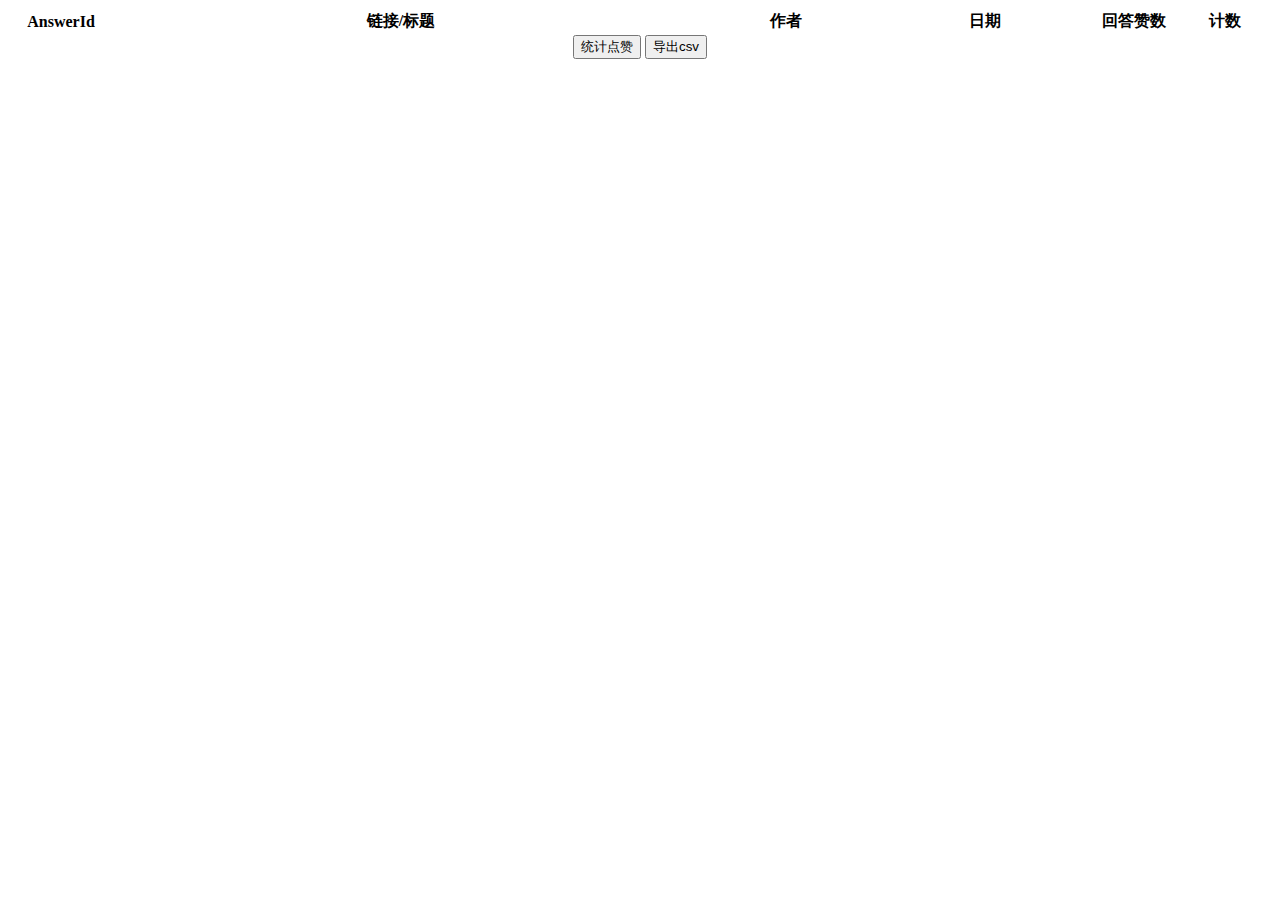
<file: ZhiHuExt/AssocAns.html>
﻿<!DOCTYPE html>
<html lang="en" xmlns="http://www.w3.org/1999/xhtml">
<head>
    <meta http-equiv="X-UA-Compatible" content="IE=edge">
    <meta charset="UTF-8">
    <script src="jquery-3.2.1.min.js"></script>
    <script src="pod.js"></script>
    <script src="utils.js"></script>
    <script src="AnalysePage.js"></script>
    <script src="DownloadMan.js"></script>
    <link rel="stylesheet" href="https://cdn.datatables.net/1.10.16/css/jquery.dataTables.min.css">
    <script src="https://cdn.datatables.net/1.10.16/js/jquery.dataTables.min.js"></script>
    <link rel="stylesheet" href="3rd/nouislider.min.css">
    <script src="3rd/nouislider.min.js"></script>
    <title>联想回答</title>
    <style>
        td:last-child {
            font-weight: bold;
        }
        table.dataTable tbody td {
            padding: 6px 10px;
        }
        table.dataTable tbody td {
            padding: 6px 8px;
        }
    </style>
</head>
<body>
    <div>
        <table id="maintable" class="cell-border hover order-column stripe" width="100%">
            <thead>
                <tr>
                    <th width="8%">AnswerId</th>
                    <th width="45%">链接/标题</th>
                    <th width="15%">作者</th>
                    <th width="16%">日期</th>
                    <th width="7%">回答赞数</th>
                    <th width="7%">计数</th>
                </tr>
            </thead>
        </table>
        <div style="text-align:center">
            <button id="stat">统计点赞</button>
            <button id="export">导出csv</button>
        </div>
    </div>
    <script src="AssocAns.js"></script>
</body>
</html>
</file>
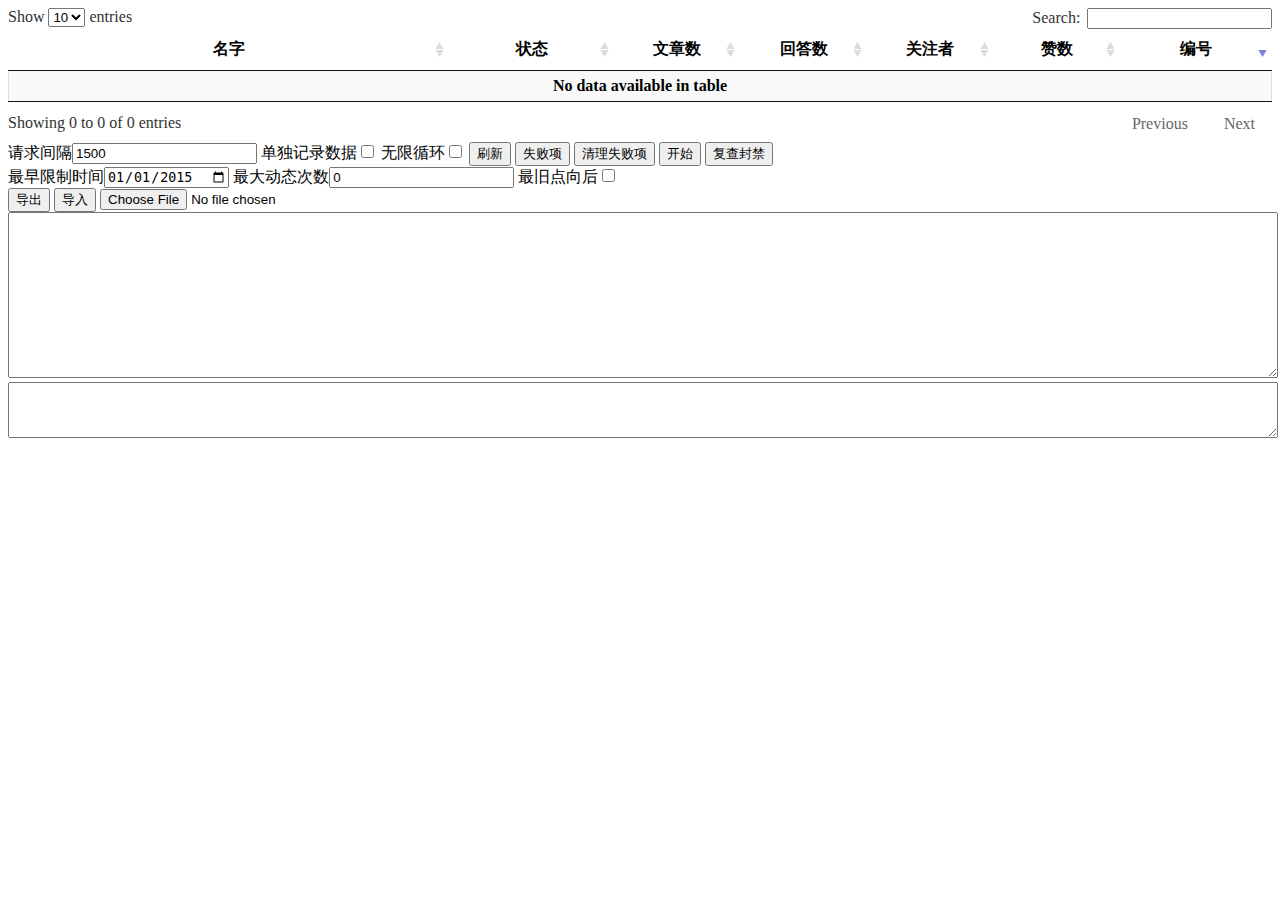
<file: ZhiHuExt/AutoSpider.html>
﻿<!DOCTYPE html>
<html lang="en" xmlns="http://www.w3.org/1999/xhtml">
<head>
    <meta http-equiv="X-UA-Compatible" content="IE=edge">
    <meta charset="UTF-8">
    <script src="3rd/js/jquery-3.2.1.min.js"></script>
    <script src="pod.js"></script>
    <script src="utils.js"></script>
    <script src="ContentBase.js"></script>
    <script src="AnalysePage.js"></script>
    <script src="CoreDB.js"></script>
    <script src="DownloadMan.js"></script>
    <link rel="stylesheet" href="3rd/css/jquery.dataTables.min.css">
    <script src="3rd/js/jquery.dataTables.min.js"></script>
    <title>自动爬虫（账户动态/状态）</title>
    <style>
        td:last-child {
            font-weight: bold;
        }
        table.dataTable tbody td {
            padding: 6px 10px;
        }
    </style>
</head>
<body>
    <div>
        <table id="maintable" class="cell-border hover order-column stripe" width="100%">
            <thead>
                <tr>
                    <th width="35%">名字</th>
                    <th width="13%">状态</th>
                    <th width="10%">文章数</th>
                    <th width="10%">回答数</th>
                    <th width="10%">关注者</th>
                    <th width="10%">赞数</th>
                    <th width="12%">编号</th>
                </tr>
            </thead>
        </table>
        <div>
            请求间隔<input type="number" id="waittime" value="1500" />
            单独记录数据<input type="checkbox" id="aloneRec" />
            无限循环<input type="checkbox" id="repeat" />
            <button id="refresh">刷新</button>
            <button id="show404">失败项</button>
            <button id="del404">清理失败项</button>
            <button id="go">开始</button>
            <button id="chkban">复查封禁</button>
            <br />
            最早限制时间<input id="limitdate" type="date" value="2015-01-01">
            最大动态次数<input type="number" id="maxact" value="0" />
            最旧点向后<input type="checkbox" id="fromold" />
            <br />
            <button id="export">导出</button>
            <button id="import">导入</button> <input type="file" id="infile" />
        </div>
        <div>
            <textarea id="userinput" style="width:100%; height:160px"></textarea>
            <textarea id="out404" style="width:100%; height:50px"></textarea>
        </div>
    </div>
    <script src="AutoSpider.js"></script>
</body>
</html>
</file>
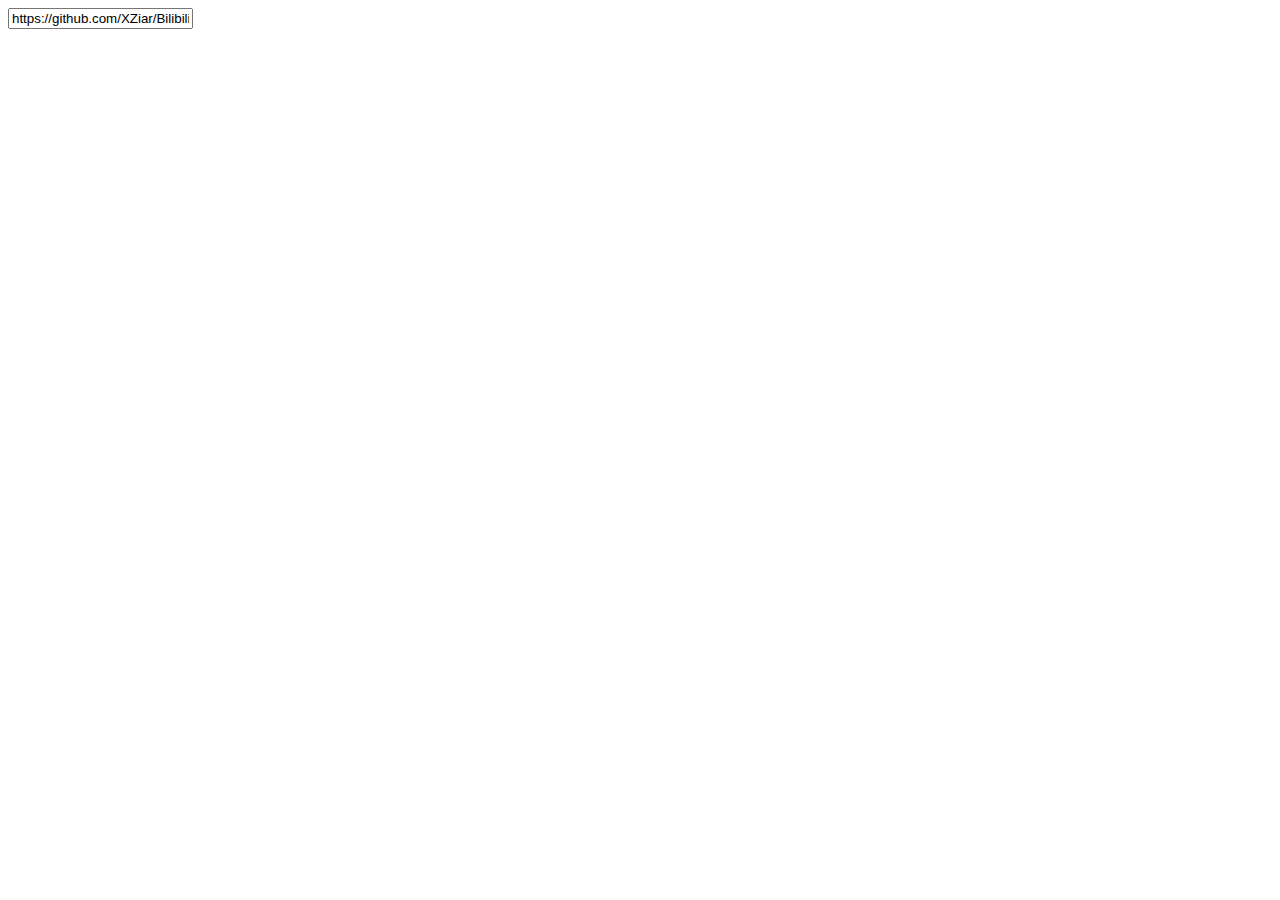
<file: ZhiHuExt/background.html>
﻿<!DOCTYPE html>
<html lang="en" xmlns="http://www.w3.org/1999/xhtml">
<head>
    <meta http-equiv="X-UA-Compatible" content="IE=edge">
    <meta charset="UTF-8">
    <script src="jquery-3.2.1.min.js"></script>
    <script src="dexie.min.js"></script>
    <script src="clipboard.min.js"></script>
    <script src="pod.js"></script>
    <script src="background.js"></script>
    <title>知乎疯牛病插件</title>
</head>
<body>
    <input id="copyData" value="https://github.com/XZiar/Bilibili-Liver/">
    <button id="copyBtn" style="display:none" data-clipboard-target="#copyData"></button>
</body>
</html>
</file>
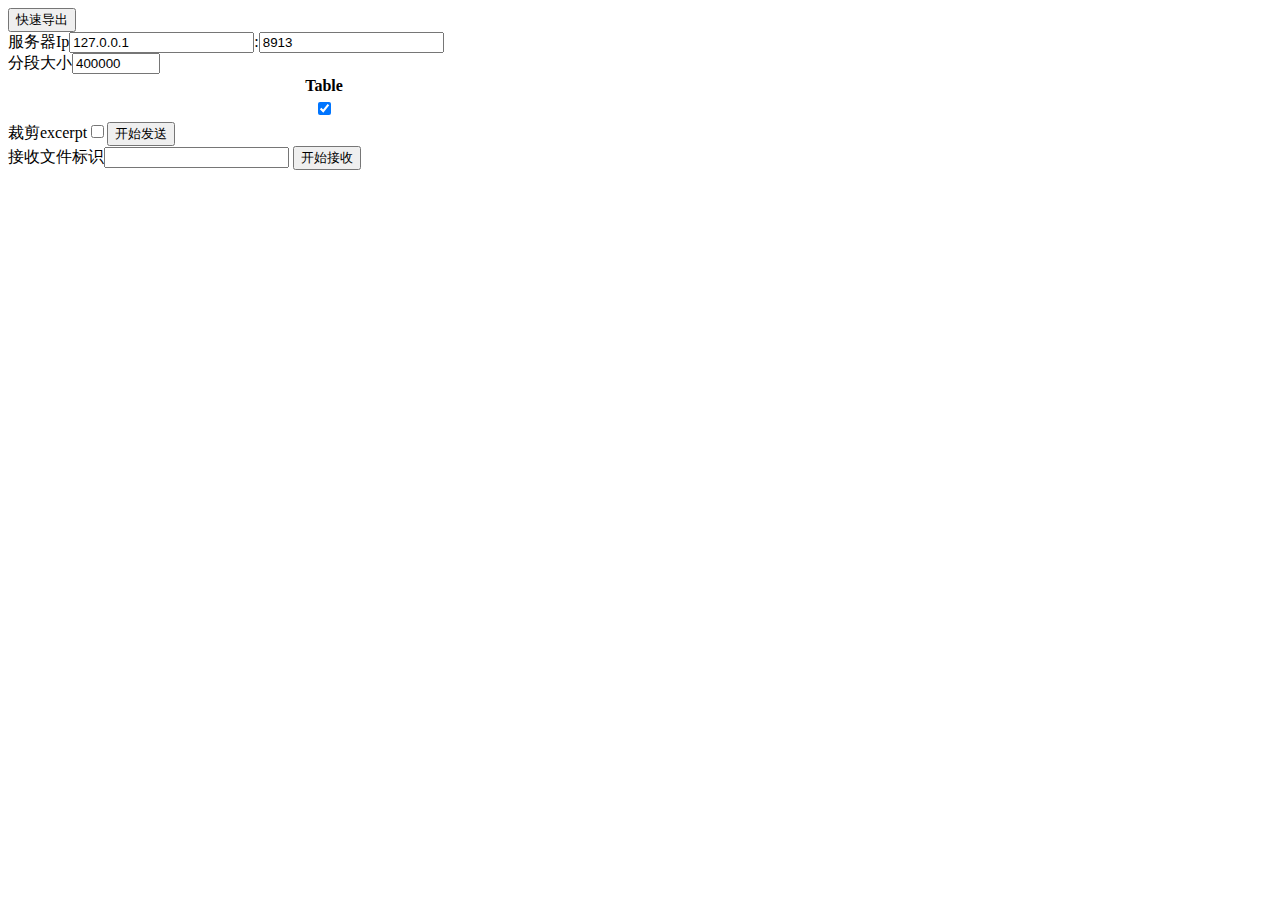
<file: ZhiHuExt/Export.html>
﻿<!DOCTYPE html>
<html lang="en" xmlns="http://www.w3.org/1999/xhtml">
<head>
    <meta http-equiv="X-UA-Compatible" content="IE=edge">
    <meta charset="UTF-8">
    <script src="jquery-3.2.1.min.js"></script>
    <script src="pod.js"></script>
    <script src="utils.js"></script>
    <title>导入导出数据库</title>
</head>
<body>
    <div>
        <button id="quickexport">快速导出</button>
    </div>
    <div>
        服务器Ip<input type="text" id="ip" value="127.0.0.1"/>:<input type="number" id="port" value="8913"/>
    </div>
    <div>分段大小<input type="number" id="partlen" min="10" max="500000" value="400000"/></div>
    <div>
        <table id="maintable" class="cell-border" style="text-align:center" width="50%">
            <thead>
                <tr>
                    <th>Table</th>
                </tr>
            </thead>
            <tbody>
                <tr><td><input type="checkbox" class="tabchooser" data-tname="" checked/></td></tr>
            </tbody>
        </table>
    </div>
    裁剪excerpt<input type="checkbox" id="slimExcerpt"><button id="send">开始发送</button><br />
    接收文件标识<input type="text" id="suffix" value="" />
    <button id="receive">开始接收</button>
    <script src="Export.js"></script>
</body>
</html>
</file>
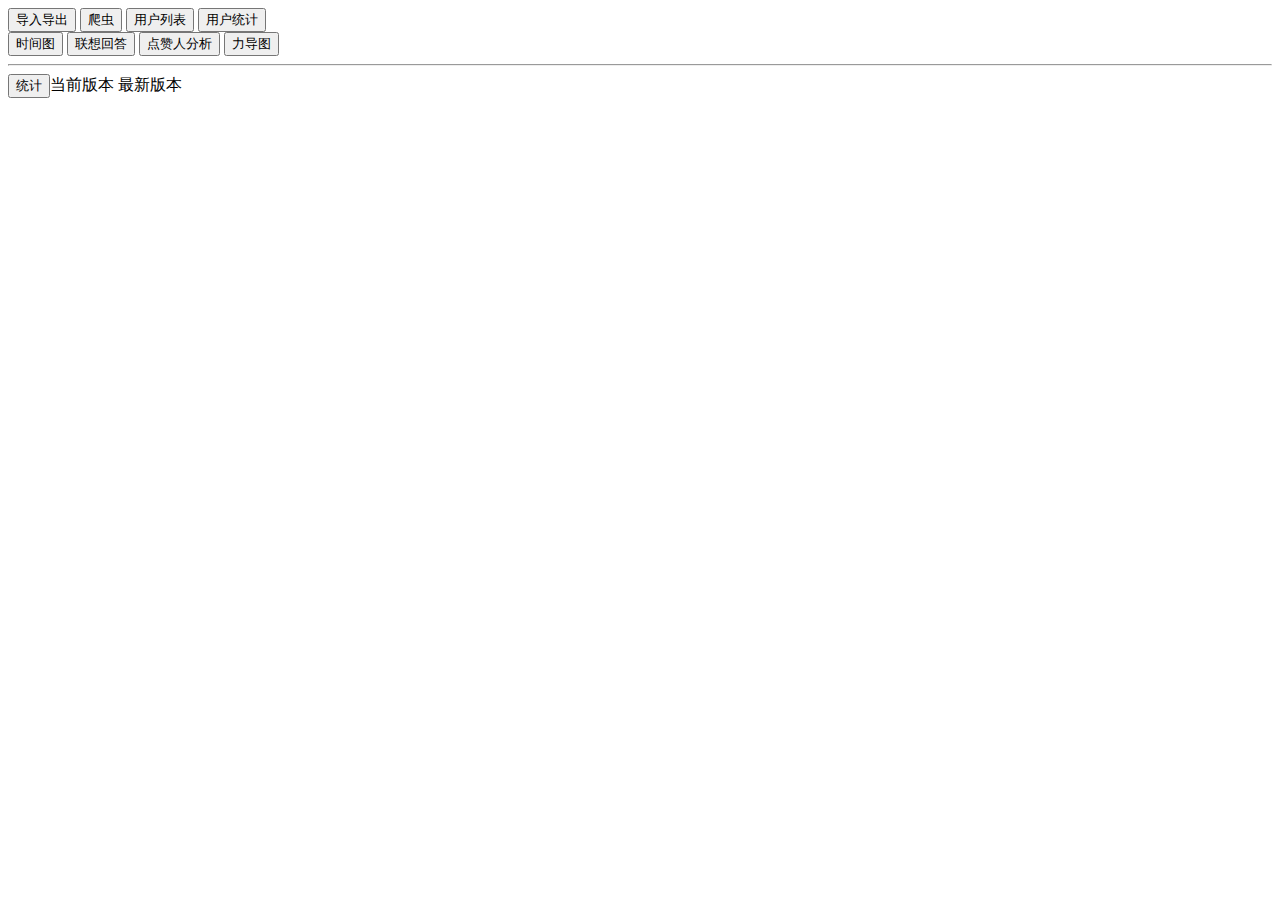
<file: ZhiHuExt/popup.html>
﻿<!DOCTYPE html>
<html>
<head>
    <meta http-equiv="X-UA-Compatible" content="IE=edge">
    <meta charset="UTF-8">
    <script src="3rd/js/jquery-3.3.1.min.js"></script>
    <style>
    table
    {
        table-layout: fixed;
    }
    td 
    {
        white-space: nowrap;
        overflow: hidden;
        text-overflow: ellipsis;
    }
</style>
</head>
<body>
    <button class="openpage" data-htmlname="Export">导入导出</button>
    <button class="openpage" data-htmlname="AutoSpider">爬虫</button>
    <button class="openpage" data-htmlname="StatVoter">用户列表</button>
    <button class="openpage" data-htmlname="UserStat">用户统计</button>
    <br />
    <button class="openpage" data-htmlname="Timeline">时间图</button>
    <button class="openpage" data-htmlname="AssocAns">联想回答</button>
    <button class="openpage" data-htmlname="ZanUser">点赞人分析</button>
    <button class="openpage" data-htmlname="Relations">力导图</button>
    <br /><hr />
    <button id="rfs">统计</button>当前版本<span id="curver"></span>    最新版本<span id="newver"></span><button id="upd" style="display:none">升级</button>
    <br />
    <table width="300">
        <tbody id="stat"></tbody>
    </table>
    <script src="popup.js"></script>
</body>
</html>
</file>
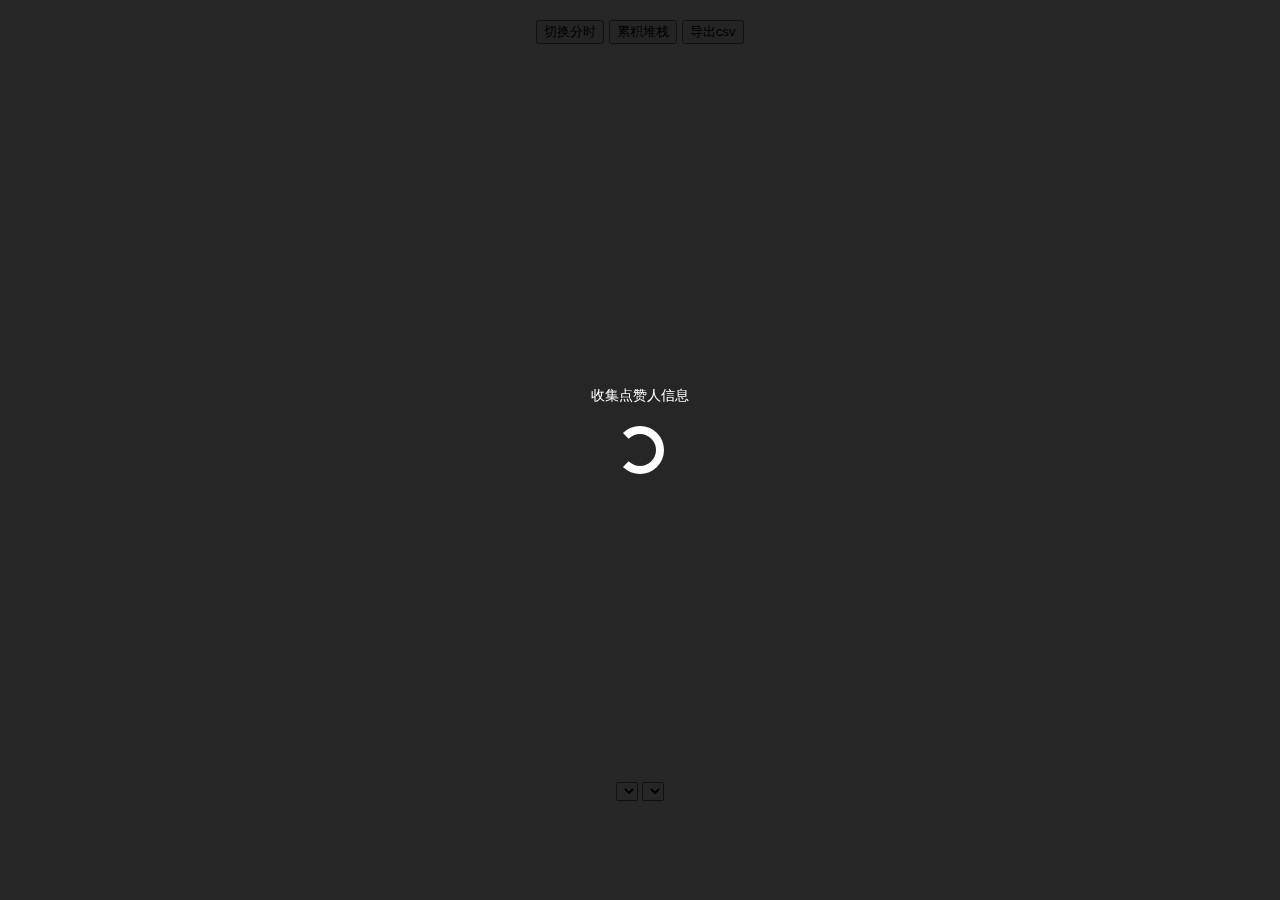
<file: ZhiHuExt/QstRelation.html>
﻿<!DOCTYPE html>
<html lang="en" xmlns="http://www.w3.org/1999/xhtml">
<head>
    <meta http-equiv="X-UA-Compatible" content="IE=edge">
    <meta charset="UTF-8">
    <script src="3rd/js/jquery-3.3.1.min.js"></script>
    <script src="pod.js"></script>
    <script src="utils.js"></script>
    <script src="ContentBase.js"></script>
    <script src="AnalysePage.js"></script>
    <script src="DownloadMan.js"></script>
    <link rel="stylesheet" href="3rd/css/jquery.dataTables.min.css">
    <link rel="stylesheet" href="3rd/css/loader-default.css">
    <script src="3rd/js/jquery.dataTables.min.js"></script>
    <script src="3rd/js/echarts.js"></script>
    <title>问题关系</title>
    <style>
        td:last-child {
            font-weight: bold;
        }
        table.dataTable tbody td {
            padding: 6px 10px;
        }
    </style>
</head>
<body>
    <div>
        <div id="graphloader" class="loader loader-default is-active" data-text="Loading" data-blink></div>
        <h3 style="text-align:center">
            <button id="changeonly">切换分时</button>
            <button id="changestack">累积堆栈</button>
            <button id="export">导出csv</button>
        </h3>
        <div style="text-align:center">
            <div id="graph" style="width: 90%; height: 720px; max-width: 1024px; max-height:800px;"></div>
        </div>
        <div style="text-align:center">
            <select id="selUser" value="只看某用户">只看某用户</select>
            <select id="selObj" value="只看某回答/文章">只看某回答/文章</select>
            <br />
        </div>
    </div>
    <script src="QstRelation.js"></script>
</body>
</html>
</file>
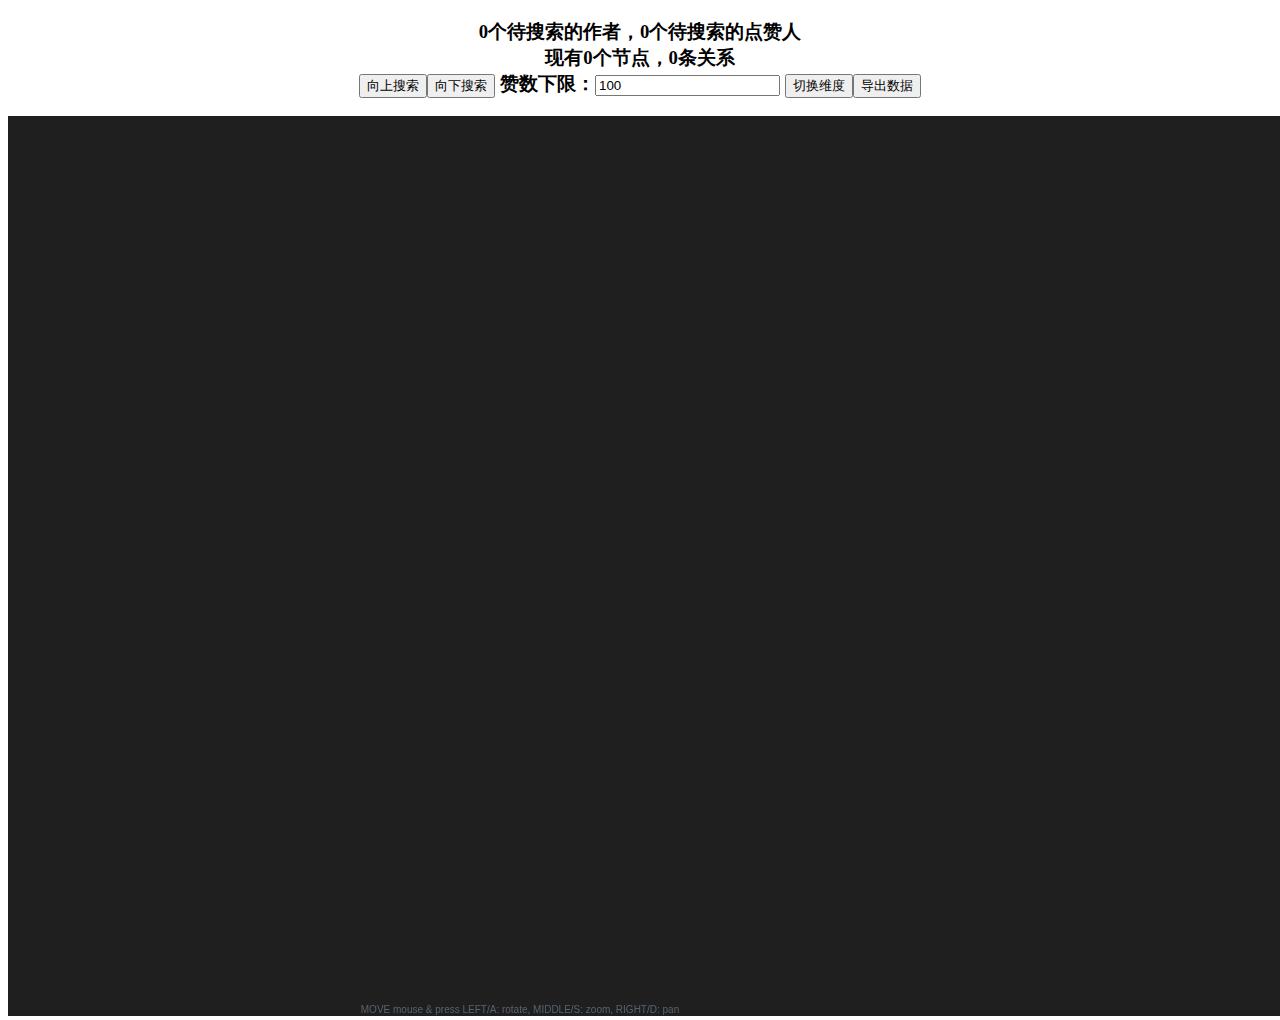
<file: ZhiHuExt/Relations.html>
﻿<!DOCTYPE html>
<html lang="en" xmlns="http://www.w3.org/1999/xhtml">
<head>
    <meta http-equiv="X-UA-Compatible" content="IE=edge">
    <meta charset="UTF-8">
    <script src="3rd/js/jquery-3.3.1.min.js"></script>
    <script src="pod.js"></script>
    <script src="utils.js"></script>
    <script src="AnalysePage.js"></script>
    <script src="DownloadMan.js"></script>
    <script src="3rd/js/3d-force-graph-1.28.10.js"></script>
    <title>关系分析</title>
</head>
<body>
    <div>
        <div id="graphloader" class="loader loader-default is-active" data-text="Loading" data-blink></div>
        <h3 style="text-align:center">
            <span id="athcnt">0</span>个待搜索的作者，<span id="votcnt">0</span>个待搜索的点赞人<br />
            现有<span id="nodecnt">0</span>个节点，<span id="linkcnt">0</span>条关系<br />
            <button id="addvot">向上搜索</button><button id="addath">向下搜索</button>
            <span id="zanfilt">赞数下限：<input id="minzan" type="number" value="100" /></span>
            <button id="chgdim">切换维度</button><button id="export">导出数据</button>
        </h3>
        <div style="text-align:center">
            <div id="graph" style="width: 90%; height: 640px; max-width: 1024px; max-height:640px;"></div>
        </div>
    </div>
    <script src="Relations.js"></script>
</body>
</html>
</file>
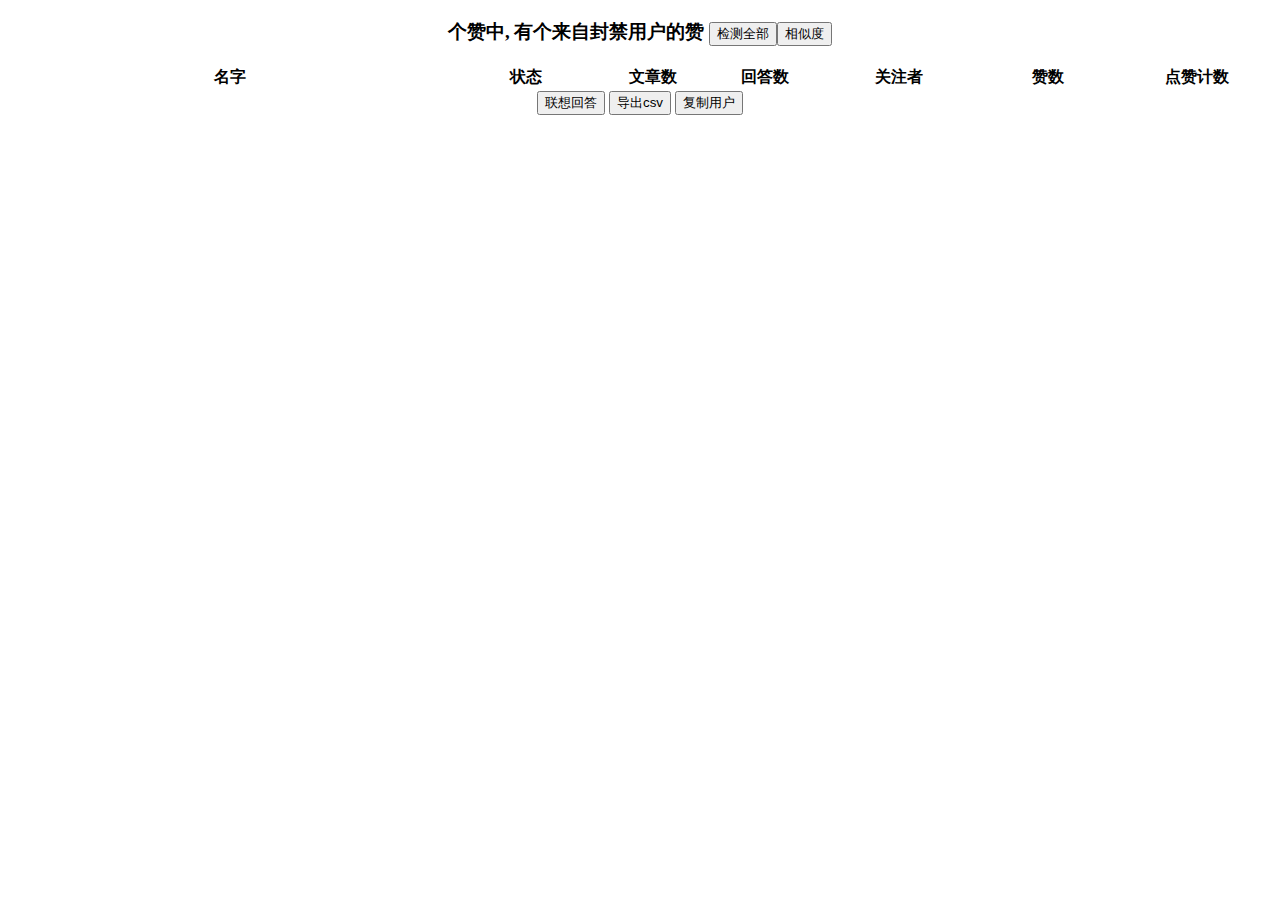
<file: ZhiHuExt/StatVoter.html>
﻿<!DOCTYPE html>
<html lang="en" xmlns="http://www.w3.org/1999/xhtml">
<head>
    <meta http-equiv="X-UA-Compatible" content="IE=edge">
    <meta charset="UTF-8">
    <script src="3rd/js/jquery-3.3.1.min.js"></script>
    <script src="pod.js"></script>
    <script src="utils.js"></script>
    <script src="ContentBase.js"></script>
    <script src="AnalysePage.js"></script>
    <script src="DownloadMan.js"></script>
    <link rel="stylesheet" href="3rd/css/jquery.dataTables.min.css">
    <script src="3rd/js/jquery.dataTables.min.js"></script>
    <title>统计点赞</title>
    <style>
        td:last-child {
            font-weight: bold;
        }
        table.dataTable tbody td {
            padding: 6px 10px;
        }
    </style>
</head>
<body>
    <div>
        <h3 style="text-align:center">
            <span id="zansum"></span>个赞中,  有<span id="banzansum"></span>个来自封禁用户的赞
            <button id="chkAllStatus">检测全部</button><button id="Btn-Similarity">相似度</button>
        </h3>
        <table id="maintable" class="cell-border hover order-column stripe" width="100%">
            <thead>
                <tr>
                    <th width="30%">名字</th>
                    <th width="10%">状态</th>
                    <th width="7%">文章数</th>
                    <th width="8%">回答数</th>
                    <th width="10%">关注者</th>
                    <th width="10%">赞数</th>
                    <th width="10%">点赞计数</th>
                </tr>
            </thead>
        </table>
        <div style="text-align:center">
            <button id="assoc">联想回答</button>
            <button id="export">导出csv</button>
            <button id="copyusr">复制用户</button>
        </div>
    </div>
    <script src="StatVoter.js"></script>
</body>
</html>
</file>
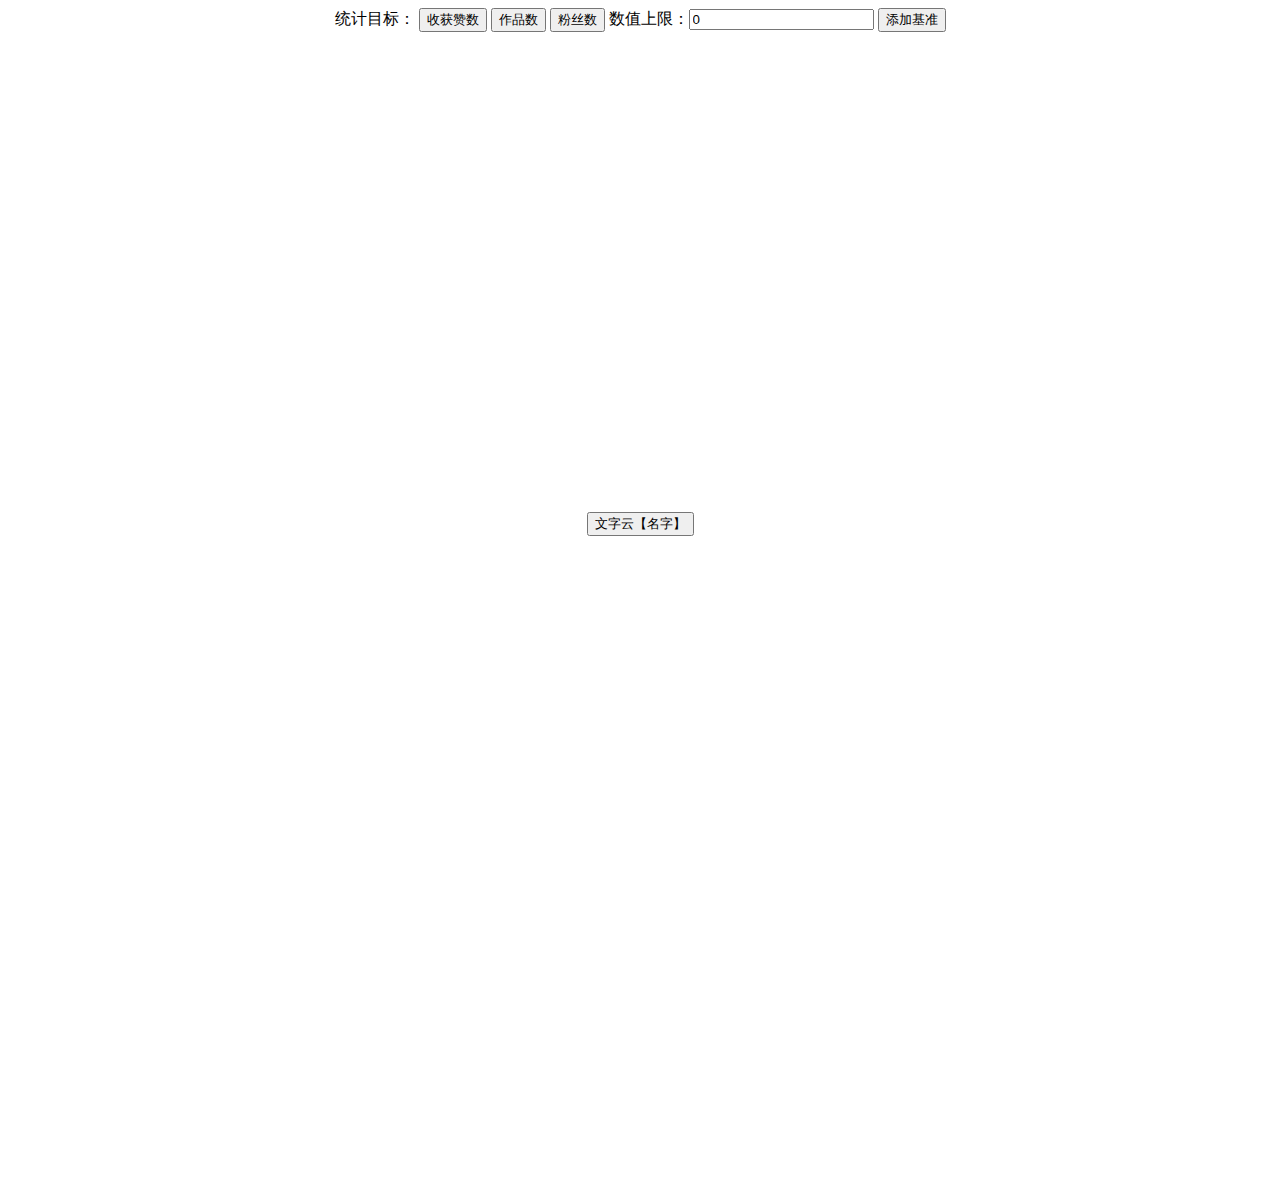
<file: ZhiHuExt/UserStat.html>
﻿<!DOCTYPE html>
<html lang="en" xmlns="http://www.w3.org/1999/xhtml">
<head>
    <meta http-equiv="X-UA-Compatible" content="IE=edge">
    <meta charset="UTF-8">
    <script src="3rd/js/jquery-3.3.1.min.js"></script>
    <script src="utils.js"></script>
    <script src="AnalysePage.js"></script>
    <script src="DownloadMan.js"></script>
    <script src="3rd/js/echarts.js"></script>
    <script src="3rd/js/ecStat.js"></script>
    <script src="3rd/js/echarts-wordcloud.js"></script>
    <title>用户统计</title>
</head>
<body>
    <div style="text-align:center">
        统计目标：
        <button class="chgobj" data-obj="zancnt">收获赞数</button>
        <button class="chgobj" data-obj="acnt">作品数</button>
        <button class="chgobj" data-obj="follower">粉丝数</button>
        数值上限：<input id="maxthr" type="number" value="0" />
        <button id="addrefall">添加基准</button>
    </div>
    <div style="text-align:center">
        <div id="graph" style="width: 90%; height: 480px; max-width: 960px; max-height:640px;"></div>
    </div>
    <div style="text-align:center">
        <button id="namecloud">文字云【名字】</button>
    </div>
    <div style="text-align:center">
        <div id="graph" style="width: 90%; height: 640px; max-width: 800px; max-height:800px;"></div>
    </div>
    <script src="UserStat.js"></script>
</body>
</html>
</file>
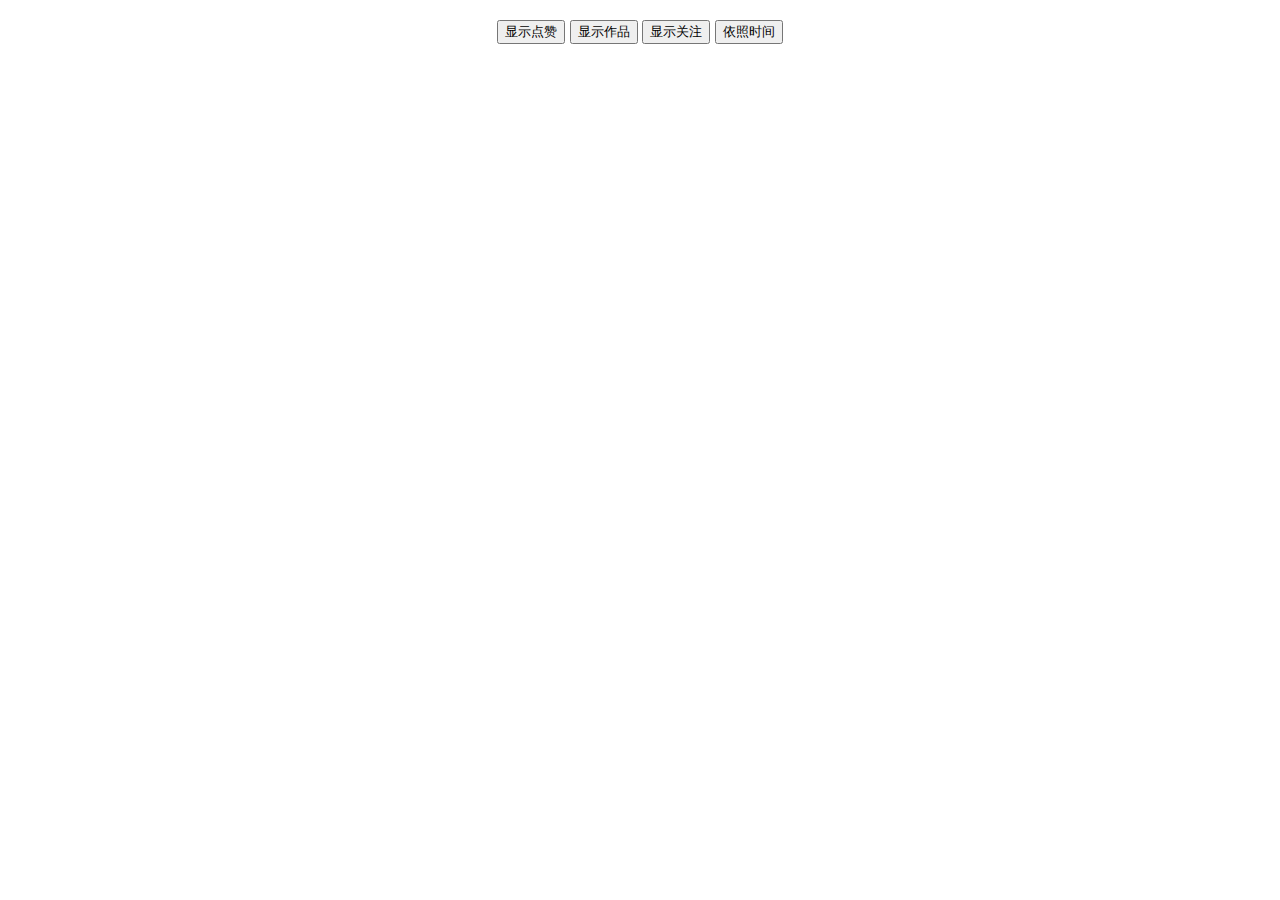
<file: ZhiHuExt/ZanUser.html>
﻿<!DOCTYPE html>
<html lang="en" xmlns="http://www.w3.org/1999/xhtml">
<head>
    <meta http-equiv="X-UA-Compatible" content="IE=edge">
    <meta charset="UTF-8">
    <script src="3rd/js/jquery-3.2.1.min.js"></script>
    <script src="pod.js"></script>
    <script src="utils.js"></script>
    <script src="ContentBase.js"></script>
    <script src="AnalysePage.js"></script>
    <script src="DownloadMan.js"></script>
    <link rel="stylesheet" href="3rd/css/jquery.dataTables.min.css">
    <script src="3rd/js/jquery.dataTables.min.js"></script>
    <script src="3rd/js/echarts.js"></script>
    <title>点赞人分析</title>
    <style>
        td:last-child {
            font-weight: bold;
        }
        table.dataTable tbody td {
            padding: 6px 10px;
        }
    </style>
</head>
<body>
    <div>
        <h3 style="text-align:center">
            <button id="showzan">显示点赞</button>
            <button id="showa">显示作品</button>
            <button id="showfol">显示关注</button>
            <button id="chgxax">依照时间</button>
        </h3>
        <div style="text-align:center">
            <div id="graph" style="width: 90%; height: 400px; max-width: 1024px; max-height:640px;"></div>
        </div>
        <div style="text-align:center">
        </div>
    </div>
    <script src="ZanUser.js"></script>
</body>
</html>
</file>
<file: ZhiHuExt/3rd/css/loader-default.css>
.loader{color:#fff;position:fixed;box-sizing:border-box;left:-9999px;top:-9999px;width:0;height:0;overflow:hidden;z-index:999999}.loader:after,.loader:before{box-sizing:border-box;display:none}.loader.is-active{background-color:rgba(0,0,0,.85);width:100%;height:100%;left:0;top:0}.loader.is-active:after,.loader.is-active:before{display:block}@keyframes rotation{0%{transform:rotate(0)}to{transform:rotate(359deg)}}@keyframes blink{0%{opacity:.5}to{opacity:1}}.loader[data-text]:before{position:fixed;left:0;top:50%;color:currentColor;font-family:Helvetica,Arial,sans-serif;text-align:center;width:100%;font-size:14px}.loader[data-text=""]:before{content:"Loading"}.loader[data-text]:not([data-text=""]):before{content:attr(data-text)}.loader[data-text][data-blink]:before{animation:blink 1s linear infinite alternate}.loader-default[data-text]:before{top:calc(50% - 63px)}.loader-default:after{content:"";position:fixed;width:48px;height:48px;border:8px solid #fff;border-left-color:transparent;border-radius:50%;top:calc(50% - 24px);left:calc(50% - 24px);animation:rotation 1s linear infinite}.loader-default[data-half]:after{border-right-color:transparent}.loader-default[data-inverse]:after{animation-direction:reverse}
</file>
<file: ZhiHuExt/3rd/nouislider.min.css>
/*! nouislider - 10.0.0 - 2017-05-28 14:52:48 */.noUi-target,.noUi-target *{-webkit-touch-callout:none;-webkit-tap-highlight-color:transparent;-webkit-user-select:none;-ms-touch-action:none;touch-action:none;-ms-user-select:none;-moz-user-select:none;user-select:none;-moz-box-sizing:border-box;box-sizing:border-box}.noUi-target{position:relative;direction:ltr}.noUi-base{width:100%;height:100%;position:relative;z-index:1}.noUi-connect{position:absolute;right:0;top:0;left:0;bottom:0}.noUi-origin{position:absolute;height:0;width:0}.noUi-handle{position:relative;z-index:1}.noUi-state-tap .noUi-connect,.noUi-state-tap .noUi-origin{-webkit-transition:top .3s,right .3s,bottom .3s,left .3s;transition:top .3s,right .3s,bottom .3s,left .3s}.noUi-state-drag *{cursor:inherit!important}.noUi-base,.noUi-handle{-webkit-transform:translate3d(0,0,0);transform:translate3d(0,0,0)}.noUi-horizontal{height:18px}.noUi-horizontal .noUi-handle{width:34px;height:28px;left:-17px;top:-6px}.noUi-vertical{width:18px}.noUi-vertical .noUi-handle{width:28px;height:34px;left:-6px;top:-17px}.noUi-target{background:#FAFAFA;border-radius:4px;border:1px solid #D3D3D3;box-shadow:inset 0 1px 1px #F0F0F0,0 3px 6px -5px #BBB}.noUi-connect{background:#3FB8AF;border-radius:4px;box-shadow:inset 0 0 3px rgba(51,51,51,.45);-webkit-transition:background 450ms;transition:background 450ms}.noUi-draggable{cursor:ew-resize}.noUi-vertical .noUi-draggable{cursor:ns-resize}.noUi-handle{border:1px solid #D9D9D9;border-radius:3px;background:#FFF;cursor:default;box-shadow:inset 0 0 1px #FFF,inset 0 1px 7px #EBEBEB,0 3px 6px -3px #BBB}.noUi-active{box-shadow:inset 0 0 1px #FFF,inset 0 1px 7px #DDD,0 3px 6px -3px #BBB}.noUi-handle:after,.noUi-handle:before{content:"";display:block;position:absolute;height:14px;width:1px;background:#E8E7E6;left:14px;top:6px}.noUi-handle:after{left:17px}.noUi-vertical .noUi-handle:after,.noUi-vertical .noUi-handle:before{width:14px;height:1px;left:6px;top:14px}.noUi-vertical .noUi-handle:after{top:17px}[disabled] .noUi-connect{background:#B8B8B8}[disabled] .noUi-handle,[disabled].noUi-handle,[disabled].noUi-target{cursor:not-allowed}.noUi-pips,.noUi-pips *{-moz-box-sizing:border-box;box-sizing:border-box}.noUi-pips{position:absolute;color:#999}.noUi-value{position:absolute;white-space:nowrap;text-align:center}.noUi-value-sub{color:#ccc;font-size:10px}.noUi-marker{position:absolute;background:#CCC}.noUi-marker-large,.noUi-marker-sub{background:#AAA}.noUi-pips-horizontal{padding:10px 0;height:80px;top:100%;left:0;width:100%}.noUi-value-horizontal{-webkit-transform:translate3d(-50%,50%,0);transform:translate3d(-50%,50%,0)}.noUi-marker-horizontal.noUi-marker{margin-left:-1px;width:2px;height:5px}.noUi-marker-horizontal.noUi-marker-sub{height:10px}.noUi-marker-horizontal.noUi-marker-large{height:15px}.noUi-pips-vertical{padding:0 10px;height:100%;top:0;left:100%}.noUi-value-vertical{-webkit-transform:translate3d(0,50%,0);transform:translate3d(0,50%,0);padding-left:25px}.noUi-marker-vertical.noUi-marker{width:5px;height:2px;margin-top:-1px}.noUi-marker-vertical.noUi-marker-sub{width:10px}.noUi-marker-vertical.noUi-marker-large{width:15px}.noUi-tooltip{display:block;position:absolute;border:1px solid #D9D9D9;border-radius:3px;background:#fff;color:#000;padding:5px;text-align:center;white-space:nowrap}.noUi-horizontal .noUi-tooltip{-webkit-transform:translate(-50%,0);transform:translate(-50%,0);left:50%;bottom:120%}.noUi-vertical .noUi-tooltip{-webkit-transform:translate(0,-50%);transform:translate(0,-50%);top:50%;right:120%}
</file>
